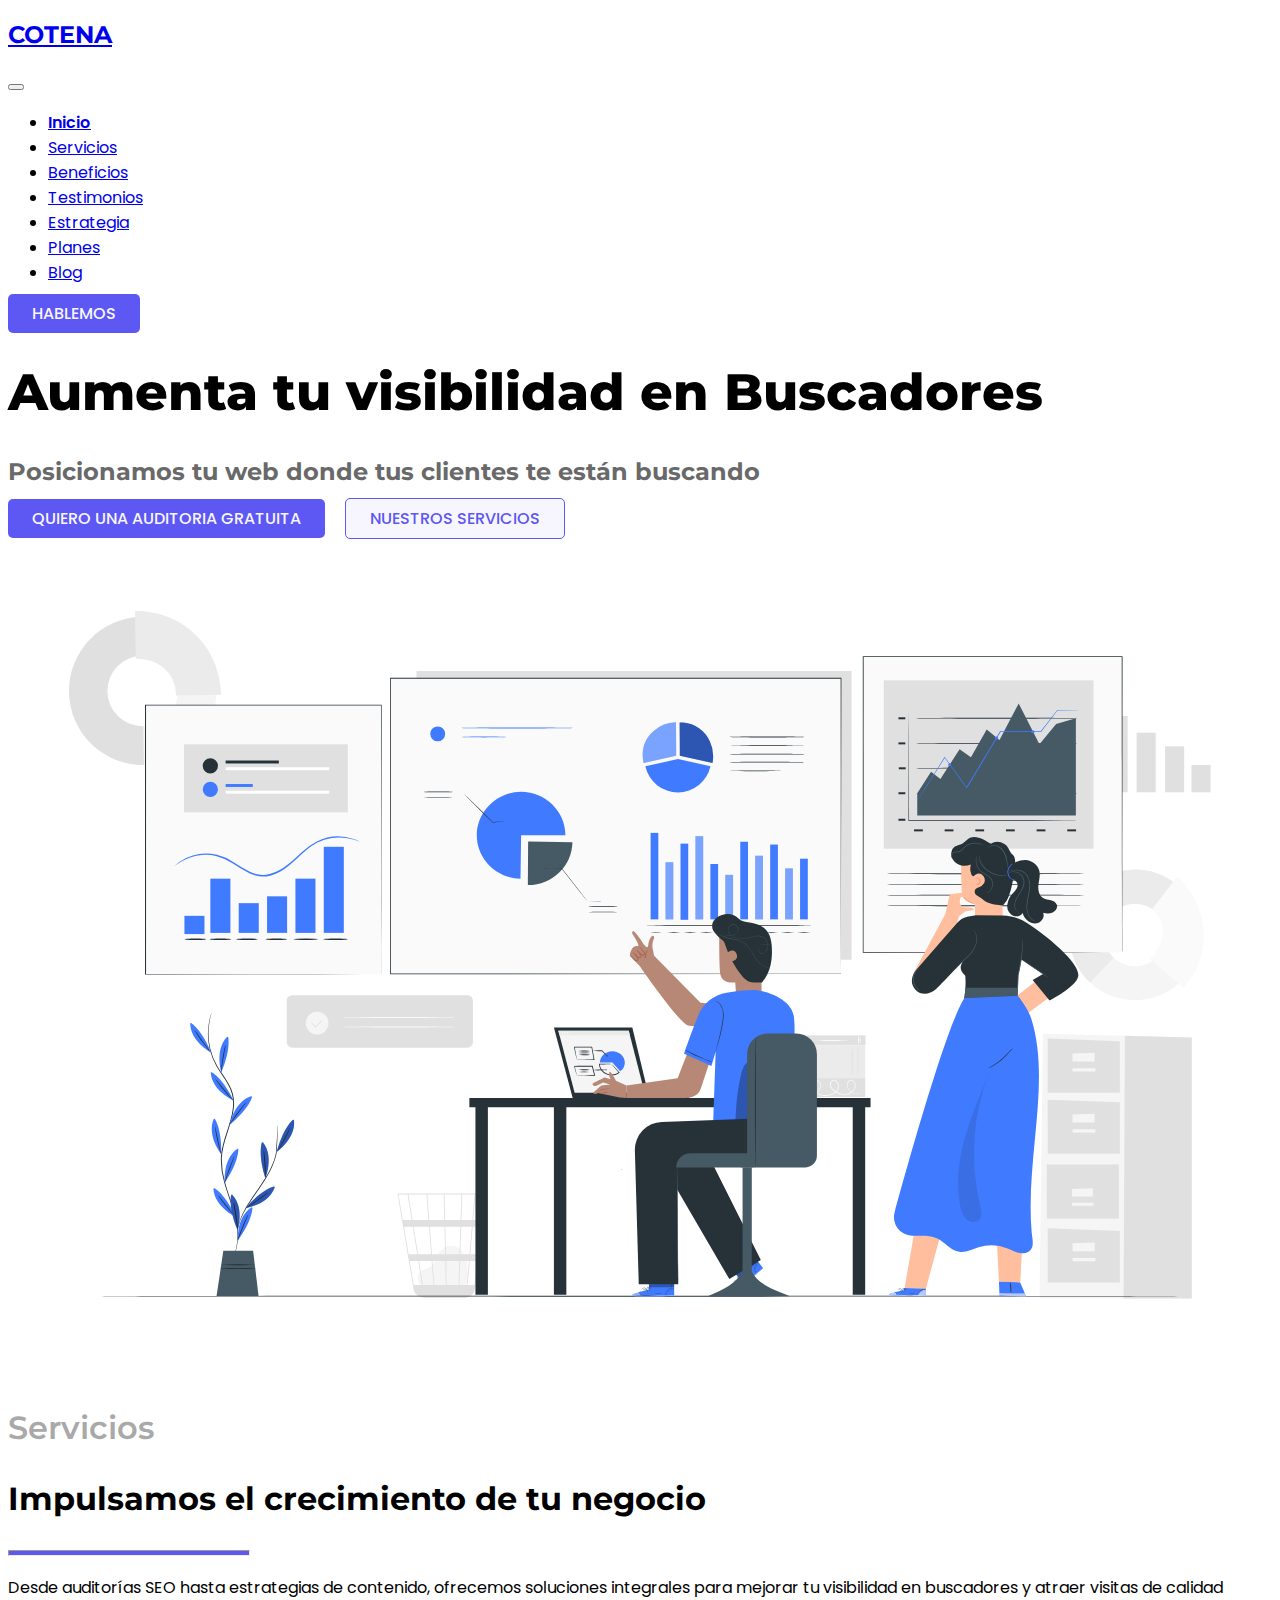
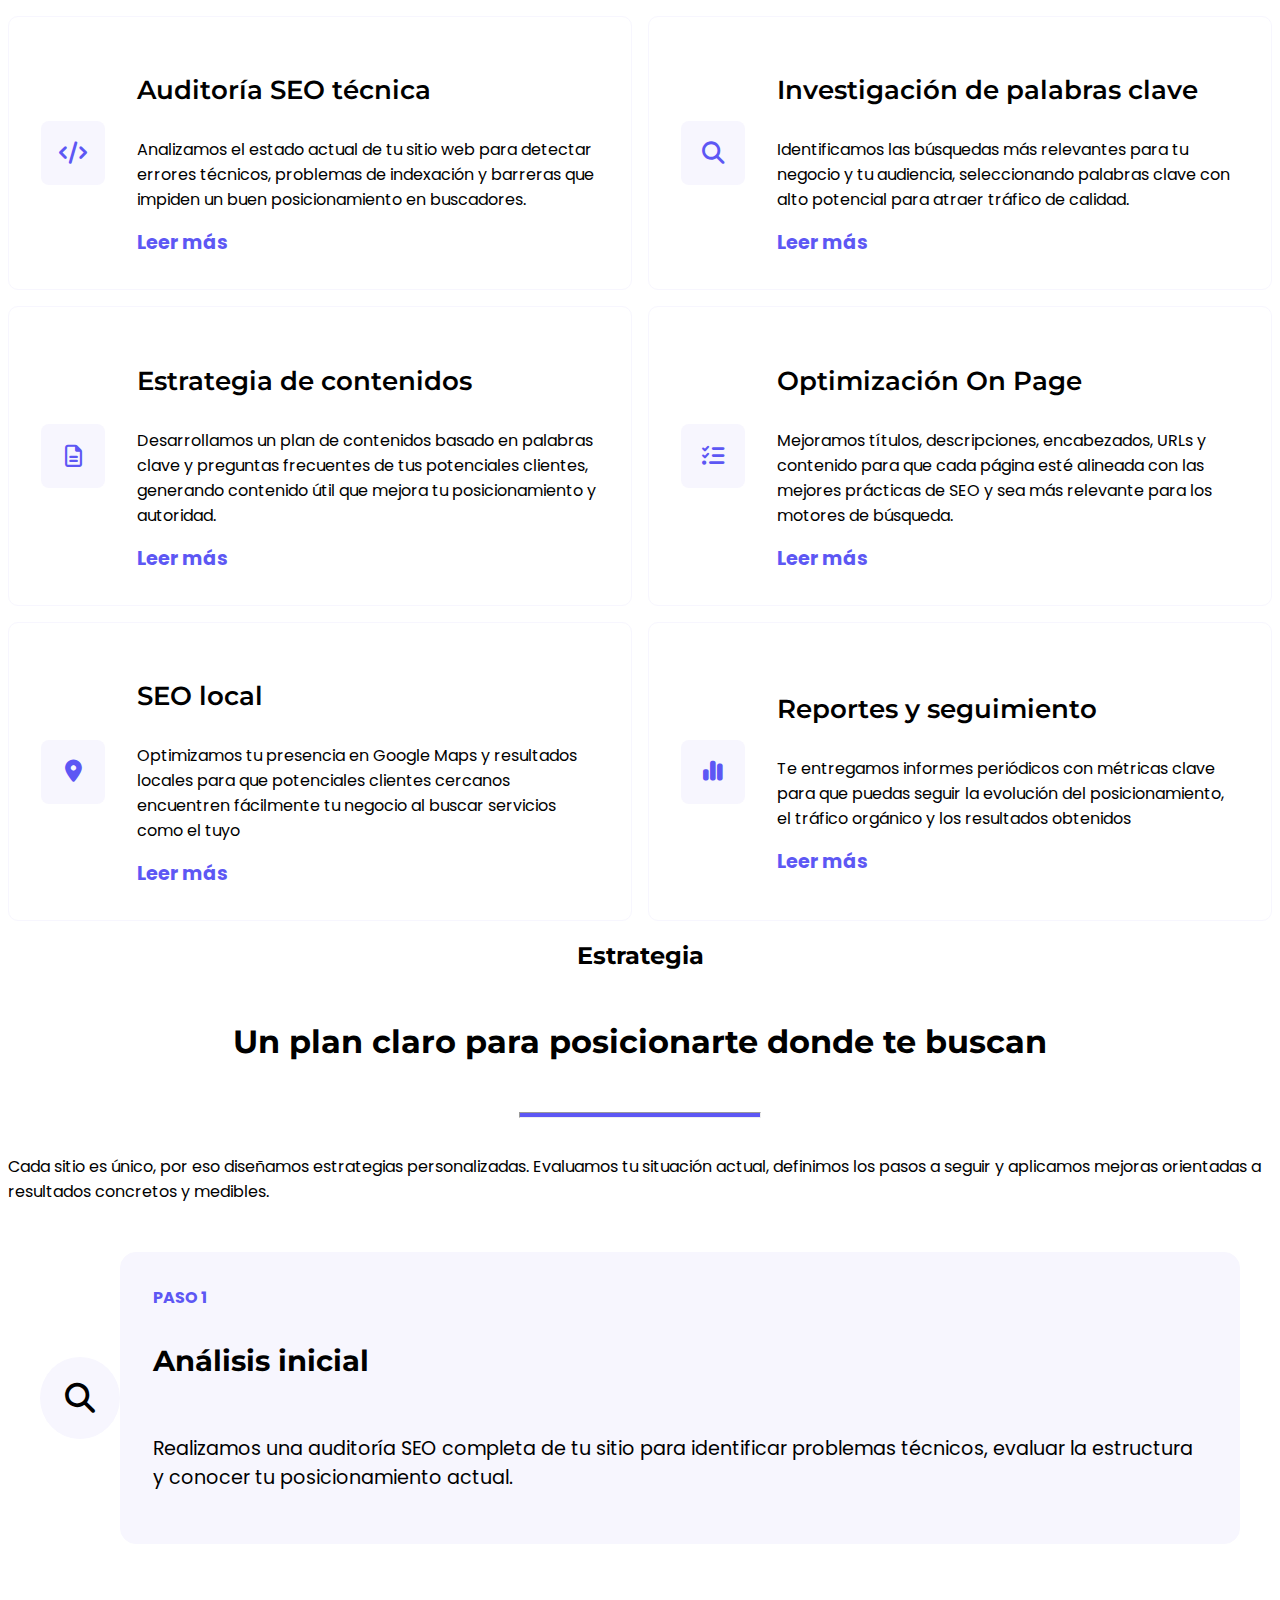
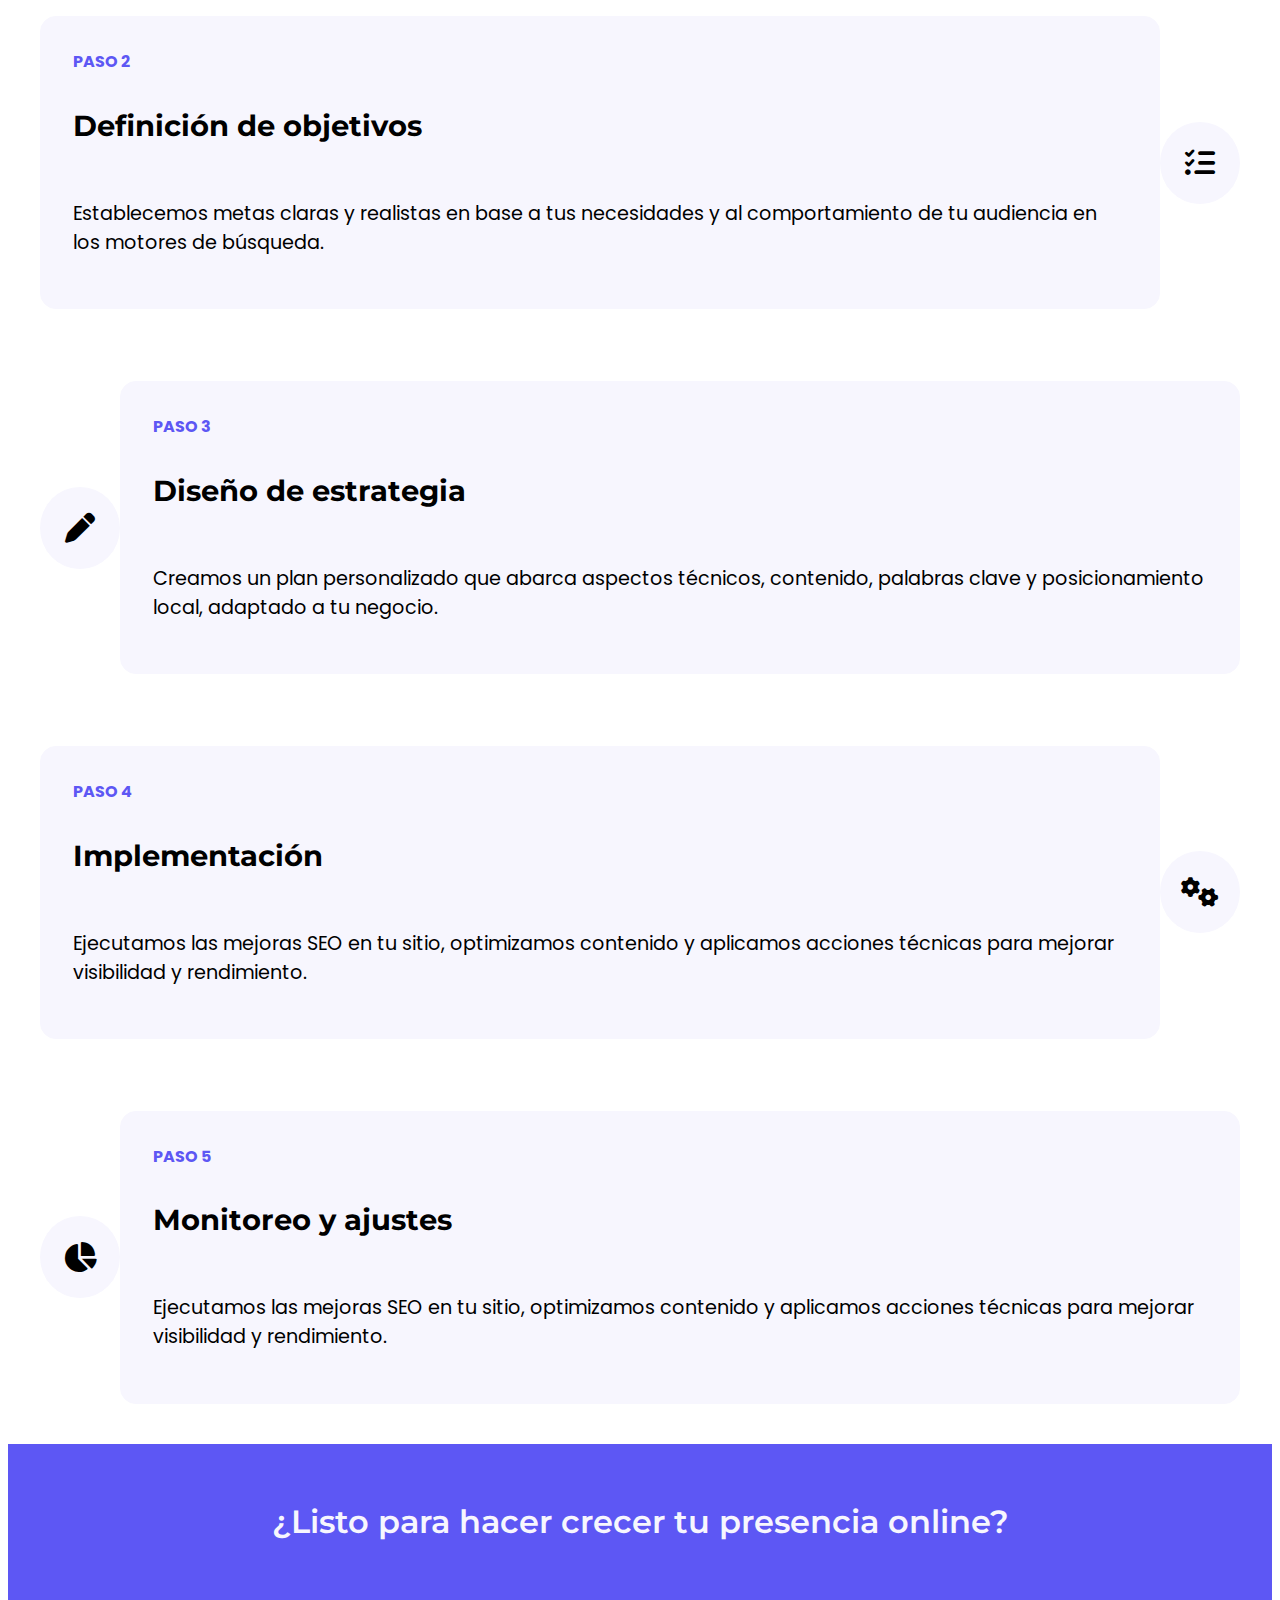
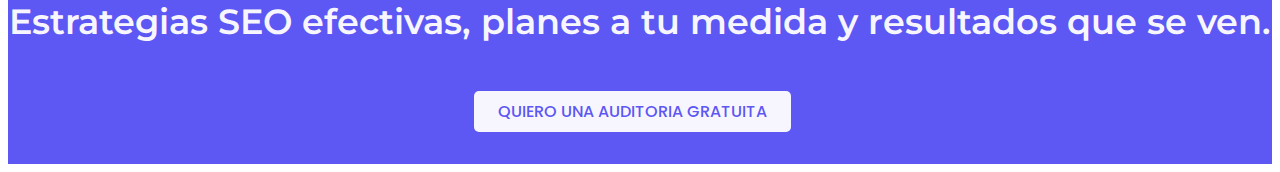
<file: index2.html>
<!DOCTYPE html>
<html lang="es">
<head>
    <meta charset="UTF-8">
    <meta name="viewport" content="width=device-width, initial-scale=1.0">
    <title>Cotena - Posicionamiento en Buscadores</title>

    <!-- CSS -->
    <link rel="preconnect" href="https://fonts.googleapis.com">
    <link rel="preconnect" href="https://fonts.gstatic.com" crossorigin>
    <link href="https://fonts.googleapis.com/css2?family=Montserrat:ital,wght@0,100..900;1,100..900&family=Poppins:wght@400;500;600;700;800&display=swap" rel="stylesheet">
    
    <!-- Bootstrap 5.3.6 -->
    <link href="https://cdn.jsdelivr.net/npm/bootstrap@5.3.6/dist/css/bootstrap.min.css" rel="stylesheet" integrity="sha384-4Q6Gf2aSP4eDXB8Miphtr37CMZZQ5oXLH2yaXMJ2w8e2ZtHTl7GptT4jmndRuHDT" crossorigin="anonymous">    

    <!-- FontAwesome -->
    <link rel="stylesheet" href="https://cdnjs.cloudflare.com/ajax/libs/font-awesome/6.5.0/css/all.min.css" />

    <!-- CSS Personalizado -->
    <link rel="stylesheet" href="assets/css/main.css">
</head>

    <!-- Menu -->

    <header class="container-fluid bg-body-tertiary">

        <div  class="container">

            <!-- <navbar> -->

            <nav class="navbar navbar-expand-lg bg-body-tertiary">
                <div class="container-fluid">

                    <a class="navbar-brand" href="#">
                        <h2>COTENA</h2>
                    </a>
                    

                    <button class="navbar-toggler" type="button" data-bs-toggle="collapse" data-bs-target="#navbarSupportedContent" aria-controls="navbarSupportedContent" aria-expanded="false" aria-label="Toggle navigation">
                        <span class="navbar-toggler-icon"></span>
                    </button>                  

                    <div class="collapse navbar-collapse" id="navbarSupportedContent">
                    
                        <ul class="navbar-nav me-auto mb-2 mb-lg-0 w-100 d-flex justify-content-center">

                            <li class="nav-item">
                                <a class="nav-link active" aria-current="page" href="#inicio">Inicio</a>
                            </li>

                            <li class="nav-item">
                                <a class="nav-link" href="#servicios">Servicios</a>
                            </li>

                            <li class="nav-item">
                                <a class="nav-link" href="#beneficios">Beneficios</a>
                            </li>

                            <li class="nav-item">
                                <a class="nav-link" href="#testimonios">Testimonios</a>
                            </li>                           
                            
                            <li class="nav-item">
                                <a class="nav-link" href="#estrategia">Estrategia</a>
                            </li>                                                       

                            <li class="nav-item">
                                <a class="nav-link" href="#planes">Planes</a>
                            </li>                           

                            <li class="nav-item">
                                <a class="nav-link" href="#blog">Blog</a>
                            </li>                           

                        </ul>

                        <a href="#" class="button">Hablemos</a>

                    </div> <!--</collapsable-->                                        

                </div> <!--</container fuid-->
            </nav>

            <!-- </navbar> -->

        </div>

    </header>  

    <!-- /Menu -->

    <!-- Hero -->

    <section class="container mt-5 mb-5" id="hero">

        <div class="row d-flex">

            <div class="col-md-12 col-lg-6 d-flex flex-column justify-content-center">
                <div>
                    <h1>Aumenta tu visibilidad en Buscadores</h1>
                    <h2>Posicionamos tu web donde tus clientes te están buscando</h2>
                </div>
                <div class="d-flex flex-column flex-lg-row gap-2 mt-5">
                    <a href="#" class="button">Quiero una auditoria gratuita</a>
                    <a href="#" class="button-i">Nuestros servicios</a>
                </div>
            </div>

            <div class="col-md-12 col-lg-6 d-flex align-items-center">
                <img src="assets/media/data.svg" alt="Imagen de fondo del hero, una chica viendo gráficos estadisticos" class="img-fluid">
            </div>
        
        </div>
        
    </section>

    <!-- /Hero -->

    <section id="servicios" class="container-fluid bg-body-tertiary mt-5 mb-5">
        
        <div class="container pt-5 pb-5">

            <div class="d-flex flex-column align-items-center">
                <h2 class="header-h2">Servicios</h2>
                <h3 class="header-h3 text-center">Impulsamos el crecimiento de tu negocio</h3>
                <hr class="separador">
                <p class="header-text pb-4 text-center w-auto">Desde auditorías SEO hasta estrategias de contenido, ofrecemos soluciones integrales para mejorar tu visibilidad en buscadores y atraer visitas de calidad</p>
            </div>

            <div class="grid-servicios">

                <div class="card-servicio">
                    <div class="w-auto servicio-icono">
                        <i class="fa-solid fa-code"></i>
                    </div>
                    <div class="card-servicio-texto w-auto">
                        <h3>Auditoría SEO técnica</h3>
                        <p>Analizamos el estado actual de tu sitio web para detectar errores técnicos, problemas de indexación y barreras que impiden un buen posicionamiento en buscadores.</p>
                        <a href="#">Leer más</a>
                    </div>

                </div><!-- /card -->

                <div class="card-servicio">
                    <div class="w-auto servicio-icono">
                        <i class="fa-solid fa-magnifying-glass"></i>
                    </div>
                    <div class="card-servicio-texto w-auto">
                        <h3>Investigación de palabras clave</h3>
                        <p>Identificamos las búsquedas más relevantes para tu negocio y tu audiencia, seleccionando palabras clave con alto potencial para atraer tráfico de calidad.</p>
                        <a href="#">Leer más</a>
                    </div>

                </div><!-- /card -->

                <div class="card-servicio">
                    <div class="w-auto servicio-icono">
                        <i class="fa-regular fa-file-lines"></i>
                    </div>
                    <div class="card-servicio-texto w-auto">
                        <h3>Estrategia de contenidos</h3>
                        <p>Desarrollamos un plan de contenidos basado en palabras clave y preguntas frecuentes de tus potenciales clientes, generando contenido útil que mejora tu posicionamiento y autoridad.</p>
                        <a href="#">Leer más</a>
                    </div>

                </div><!-- /card -->           
                
                <div class="card-servicio">
                    <div class="w-auto servicio-icono">
                        <i class="fa-solid fa-list-check"></i>
                    </div>
                    <div class="card-servicio-texto w-auto">
                        <h3>Optimización On Page</h3>
                        <p>Mejoramos títulos, descripciones, encabezados, URLs y contenido para que cada página esté alineada con las mejores prácticas de SEO y sea más relevante para los motores de búsqueda.</p>
                        <a href="#">Leer más</a>
                    </div>

                </div><!-- /card -->               

                <div class="card-servicio">
                    <div class="w-auto servicio-icono">
                        <i class="fa-solid fa-location-dot"></i>
                    </div>
                    <div class="card-servicio-texto w-auto">
                        <h3>SEO local</h3>
                        <p>Optimizamos tu presencia en Google Maps y resultados locales para que potenciales clientes cercanos encuentren fácilmente tu negocio al buscar servicios como el tuyo</p>
                        <a href="#">Leer más</a>
                    </div>

                </div><!-- /card -->  

                <div class="card-servicio">
                    <div class="w-auto servicio-icono">
                        <i class="fa-solid fa-chart-simple"></i>
                    </div>
                    <div class="card-servicio-texto w-auto">
                        <h3>Reportes y seguimiento</h3>
                        <p>Te entregamos informes periódicos con métricas clave para que puedas seguir la evolución del posicionamiento, el tráfico orgánico y los resultados obtenidos</p>
                        <a href="#">Leer más</a>
                    </div>

                </div><!-- /card -->  

            </div> <!-- /servicio-bloque-cards -->

        </div>

    </section> <!-- Fin seccion Servicios -->


    <section id="estrategia" class="container-fluid">

        <div class="container">

            <div class="estrategia-header">
                <h2 class="header-h2">Estrategia</h2>
                <h3 class="header-h3 text-center">Un plan claro para posicionarte donde te buscan</h3>
                <hr class="separador">
                <p class="header-text mb-5 text-center w-auto">Cada sitio es único, por eso diseñamos estrategias personalizadas. Evaluamos tu situación actual, definimos los pasos a seguir y aplicamos mejoras orientadas a resultados concretos y medibles.</p>
            </div>

            <div class="pregunta">

                <div class="pregunta-icono-container">
                    <i class="fa-solid fa-magnifying-glass"></i>
                </div>

                <div class="pregunta-tarjeta">
                    <span>PASO 1</span>
                    <h3>Análisis inicial</h3>
                    <p>Realizamos una auditoría SEO completa de tu sitio para identificar problemas técnicos, evaluar la estructura y conocer tu posicionamiento actual.</p>
                </div>

            </div> <!-- /Pregunta -->

            <div class="pregunta">

                <div class="pregunta-tarjeta">
                    <span>PASO 2</span>
                    <h3>Definición de objetivos</h3>
                    <p>Establecemos metas claras y realistas en base a tus necesidades y al comportamiento de tu audiencia en los motores de búsqueda.</p>
                </div>

                <div class="pregunta-icono-container">
                    <i class="fa-solid fa-list-check"></i>
                </div>

            </div> <!-- /Pregunta -->

            <div class="pregunta">

                <div class="pregunta-icono-container">
                    <i class="fa-solid fa-pen"></i>
                </div>

                <div class="pregunta-tarjeta">
                    <span>PASO 3</span>
                    <h3>Diseño de estrategia</h3>
                    <p>Creamos un plan personalizado que abarca aspectos técnicos, contenido, palabras clave y posicionamiento local, adaptado a tu negocio.</p>
                </div>

            </div> <!-- /Pregunta -->

            <div class="pregunta">

                <div class="pregunta-tarjeta">
                    <span>PASO 4</span>
                    <h3>Implementación</h3>
                    <p>Ejecutamos las mejoras SEO en tu sitio, optimizamos contenido y aplicamos acciones técnicas para mejorar visibilidad y rendimiento.</p>
                </div>

                <div class="pregunta-icono-container">
                    <i class="fa-solid fa-gears"></i>
                </div>

            </div> <!-- /Pregunta -->

            <div class="pregunta">

                <div class="pregunta-icono-container">
                    <i class="fa-solid fa-chart-pie"></i>
                </div>

                <div class="pregunta-tarjeta">
                    <span>PASO 5</span>
                    <h3>Monitoreo y ajustes</h3>
                    <p>Ejecutamos las mejoras SEO en tu sitio, optimizamos contenido y aplicamos acciones técnicas para mejorar visibilidad y rendimiento.</p>
                </div>

            </div> <!-- /Pregunta -->

        </div> <!-- /container -->

    </section> <!-- Fin seccion Estrategia -->

    <section class="container-fluid bg-cta">
        
        <div class="container cta">
            <h2 class="cta-h2 text-center">¿Listo para hacer crecer tu presencia online?</h2>
            <h3 class="cta-h3 text-center">Estrategias SEO efectivas, planes a tu medida y resultados que se ven.</h3>
            <a href="#" class="btn-cta">Quiero una auditoria gratuita</a>
        </div>

    </section> <!-- Fin seccion CTA -->


<body>
    <script src="https://cdn.jsdelivr.net/npm/bootstrap@5.3.6/dist/js/bootstrap.bundle.min.js" integrity="sha384-j1CDi7MgGQ12Z7Qab0qlWQ/Qqz24Gc6BM0thvEMVjHnfYGF0rmFCozFSxQBxwHKO" crossorigin="anonymous"></script>
    <script src="assets/js/main.js"></script>
</body>
</html>
</file>
<file: assets/css/main.css>
:root {
    
    /* Colores base */
    --color-primario: #5D57F4; 
    --color-blanco: #F7F6FE;     
    --color-gris-medio: #A9A9A9; 
    --color-gris-oscuro: #696969; 
    --color-lila-claro: #F7F6FE;

    /* Fuentes */
    --fuente-cuerpos: "Poppins", sans-serif;
    --fuente-titulos: "Montserrat", sans-serif;    

    --espaciado: 1rem;
    --fuente-base: 1rem;
    --fuente-titulo: 2rem;
}

/* <General> */

body {
  font-size: var(--fuente-base);
  font-family: var(--fuente-cuerpos);
}
h1,h2,h3 {
  font-family: var(--fuente-titulos);
}

.separador {   
    margin: 1.2rem 0;
    height: 4px;
    width: 15rem;
    background-color: var(--color-primario);
}

/* </General> */


/* <Botones> */

.button {

    margin-right: 1rem;
    background-color: var(--color-primario);
    color: var(--color-blanco);
    padding: 0.5rem 1.5rem;
    border-radius: 5px;
    text-decoration: none;
    text-transform: uppercase;
    font-weight: 500;
}

.button:hover {

    background-color: var(--color-blanco);
    color: var(--color-primario);
    border: 1px solid var(--color-primario);

}

.button-i { /* Boton invertido */

    margin-right: 1rem;
    background-color: var(--color-blanco);
    color: var(--color-primario);
    padding: 0.5rem 1.5rem;
    border-radius: 5px;
    text-decoration: none;
    text-transform: uppercase;
    border: 1px solid var(--color-primario);
    font-weight: 500;
}

.button-i:hover { /* Boton invertido */

    background-color: var(--color-primario);
    color: var(--color-blanco);
    border: 1px solid var(--color-primario);
}

/* </Botones> */

/* < NavLinks> */

.nav-link.active {
    font-weight: 600;
}

.nav-link:hover {
    font-weight: 600;
}

@media (max-width: 1024px) {

    .navbar-collapse {
        margin: 1rem 0;        
    }
    .navbar-collapse li {
        border-bottom: 1px solid var(--color-gris-oscuro);        
    }
    .navbar-collapse ul {
        padding-bottom: 1rem;        
    }    
}

/* </ NavLinks> */


/* <hero> */

#hero h1 {
    font-size: 3.2rem;
    font-weight: 800;
}

#hero h2 {
    color: var(--color-gris-oscuro);
    margin-top: 2rem;
}

#hero img {
    object-fit: cover;
}

.button-container {
    margin-top: 3rem;
}

/* </hero> */

/* <Servicios> */

#servicios h2 {
    font-size: 2rem;
    font-weight: 600;
    color: var(--color-gris-medio);
}

.w-80 {
    max-width: 80%;
}

.w-20 {
    max-width: 20%;
}

.header-h3 {
    font-size: 2rem;
    font-weight: 700;
}

.grid-servicios {
    display: grid;
    grid-template-columns: repeat(2, 1fr);
    gap: 1rem;
}

@media (max-width: 1024px) {

    .grid-servicios {
        grid-template-columns: 1fr;
    }
}

.card-servicio {
    display: flex;
    flex-direction: row;
    align-items: center;
    background-color: #FFFFFF;
    border: 1px solid var(--color-lila-claro);
    border-radius: 10px;
    padding: 2rem;    
    height: auto;
}

.card-servicio-texto{
    display: flex;
    flex-direction: column;
    justify-content: start;
}

.card-servicio-texto h3{
    font-size: 1.6rem;
    font-weight: 600;
    color: var(--color-negro);
    margin-bottom: 1rem;
    text-align: left;
}

.card-servicio-texto p{
    font-size: 1rem;
    color: var(--color-gris);
    margin-bottom: 1rem;
    text-align: left;
}

.card-servicio-texto a{
    font-size: 1.2rem;
    color: var(--color-primario);
    font-weight: 700;
    text-align: left;
    text-decoration: none;   
}

.card-servicio-texto a:hover{
    color: var(--color-negro);
}    

.servicio-icono {
    min-width: 4rem;
    min-height: 4rem;
    border-radius: .5rem;
    background-color: var(--color-lila-claro);
    margin-right: 2rem;
    display: flex;
    align-items: center;
    justify-content: center;
    color: var(--color-primario);    
    font-size: 1.4rem;
}

@media (max-width: 1024px) {
    .card-servicio {
        flex-direction: column;
        align-items: flex-start;
    }
    .card-servicio-texto {
        width: 100%;
    }
    .servicio-icono {
        margin-bottom: 1rem;
    }
}


/* </Servicios> */

/* <Estrategia> */


.estrategia-header {
    display: flex;
    flex-direction: column;
    align-items: center;
}

.pregunta {
    display: flex;
    justify-content: space-between;
    align-items: center;
    margin-bottom: 0.5rem;
    padding: 2rem;
}

.pregunta-icono-container {
    width: 80px;
    height: 80px;
    border-radius: 50%;
    background-color: var(--color-blanco);
    border: 1px solid var(--color-lila-claro);   
    display: flex;
    align-items: center;
    justify-content: center;    
    font-size: 30px;
}

.pregunta-tarjeta {
    display: flex;
    flex-direction: column;
    background-color: var(--color-blanco);
    border: 1px solid var(--color-lila-claro);    
    width: 90%;
    border-radius: 1rem;
    padding: 2rem;
}

.pregunta-tarjeta span {
    font-size: 1rem;
    font-weight: 700;
    color: var(--color-primario);
}  

.pregunta-tarjeta h3 {
    font-size: 1.8rem;
    padding-top: 0.3rem;
    padding-bottom: 0.5rem;
}    

.pregunta-tarjeta p {
    font-size: 1.2rem;
    color: var(--color-gris);
}

@media (max-width: 1024px) {
    
    .pregunta {
        flex-direction: column;
        align-items: center;
        width: 100%;
    }

    .pregunta-tarjeta {
        width: 100%;
    }

    .pregunta-icono-container {
        display: none;
    }
}    


/* </Estrategia> */


/* CTA */

.cta {

    display: flex;
    flex-direction: column;
    align-items: center;
    justify-content: center;
    
    height: 20rem;        
}

.bg-cta {
    background-color: var(--color-primario);
}

.cta-h2 {
    font-size: 2rem;
    font-weight: 600;
    color: var(--color-blanco);    
    margin-bottom: 1.5rem;
}

.cta-h3 {
    font-size: 2.2rem;
    font-weight: 600;
    color: var(--color-blanco);    
    margin-bottom: 3rem;
}

.btn-cta {

    margin-right: 1rem;
    background-color: var(--color-blanco);
    color: var(--color-primario);
    padding: 0.5rem 1.5rem;
    border-radius: 5px;
    text-decoration: none;
    text-transform: uppercase;
    font-weight: 500;
}

.btn-cta:hover {
    background-color: var(--color-primario);
    color: var(--color-blanco);
    border: 1px solid var(--color-blanco);
}    

/* CTA */
</file>
